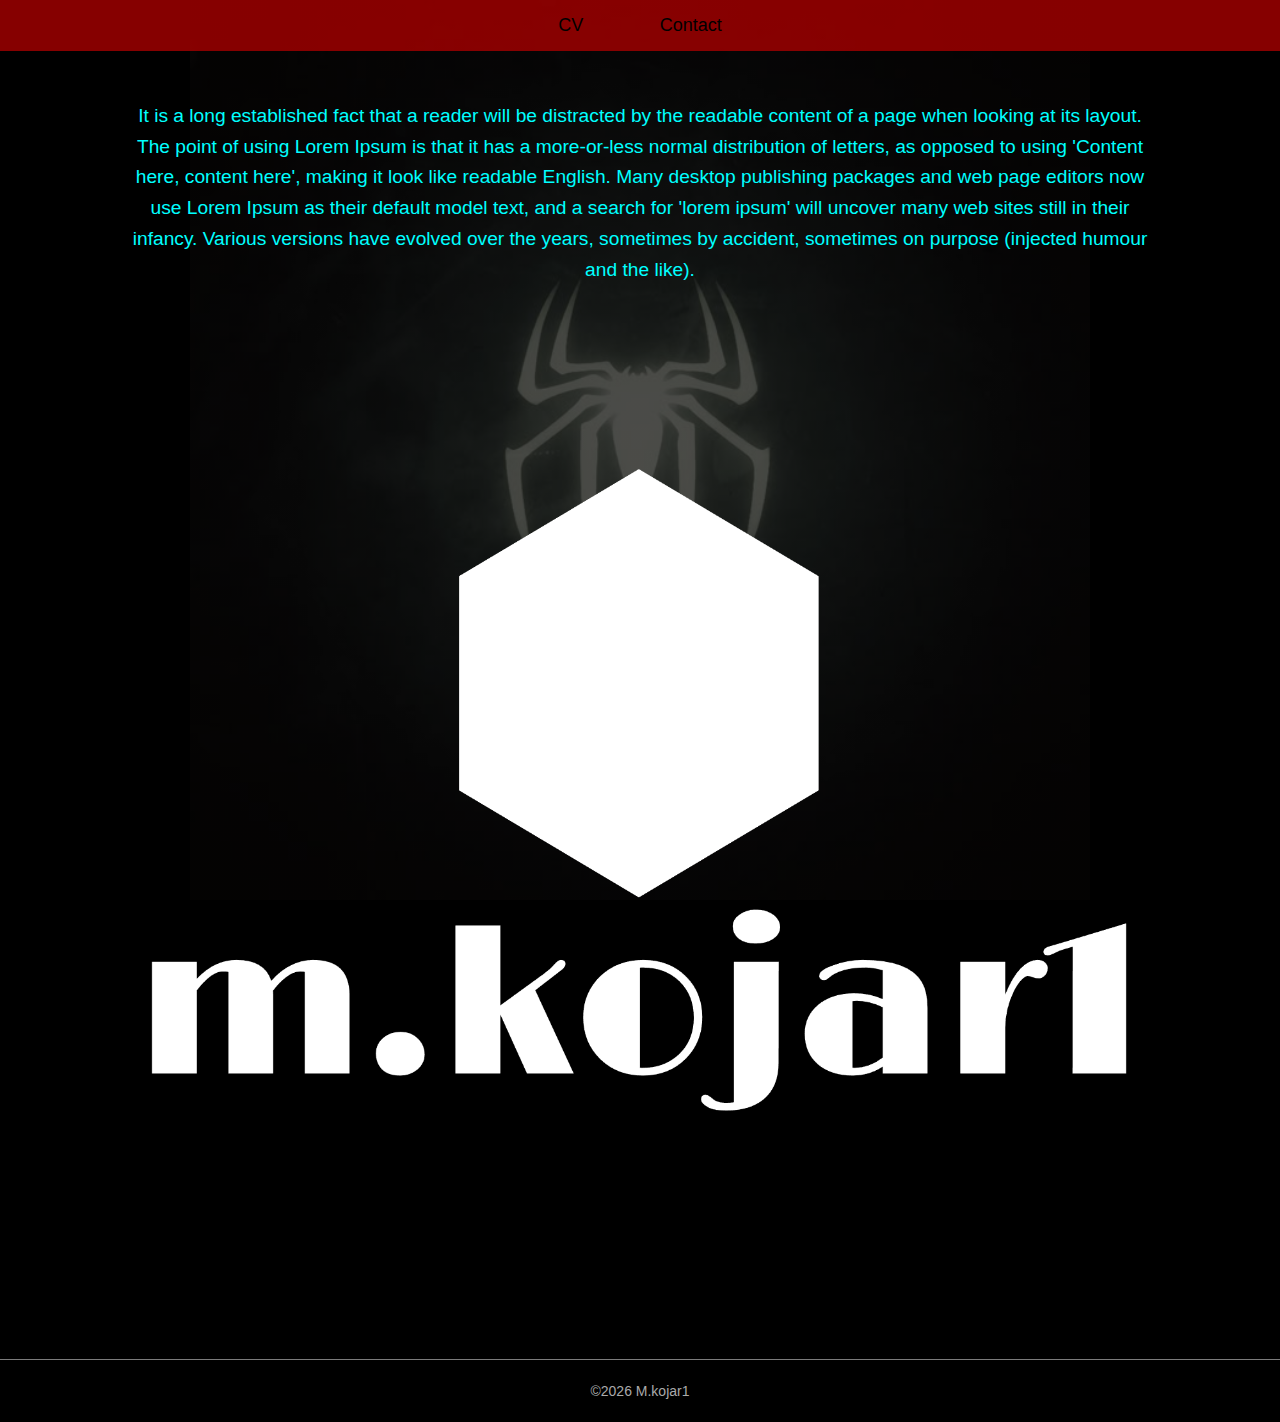
<file: index.html>
<!DOCTYPE html>
<html lang="en">
    <head>
        <meta charset="utf-8">
        <title>huiswerk</title>
        <link rel="stylesheet" href="Huiswerl.css">
    </head>
    <body>
        <header>
            <nav>
                <a href="mijncv.html">CV</a>
                <a href="contact.html">Contact</a>
            </nav>
        </header>
        <main>
         <p>It is a long established fact that a reader will be distracted by the readable content of a page when looking at its layout. The point of using Lorem Ipsum is that it has a more-or-less normal distribution of letters, as opposed to using 'Content here, content here', making it look like readable English. Many desktop publishing packages and web page editors now use Lorem Ipsum as their default model text, and a search for 'lorem ipsum' will uncover many web sites still in their infancy. Various versions have evolved over the years, sometimes by accident, sometimes on purpose (injected humour and the like).</p>   
             <img src="m.kojar1-logo-white (1).png">
            </main>
    </body>
    <footer>
        <p>&copy;2026 M.kojar1</p>
    </footer>

</htnl>
</file>
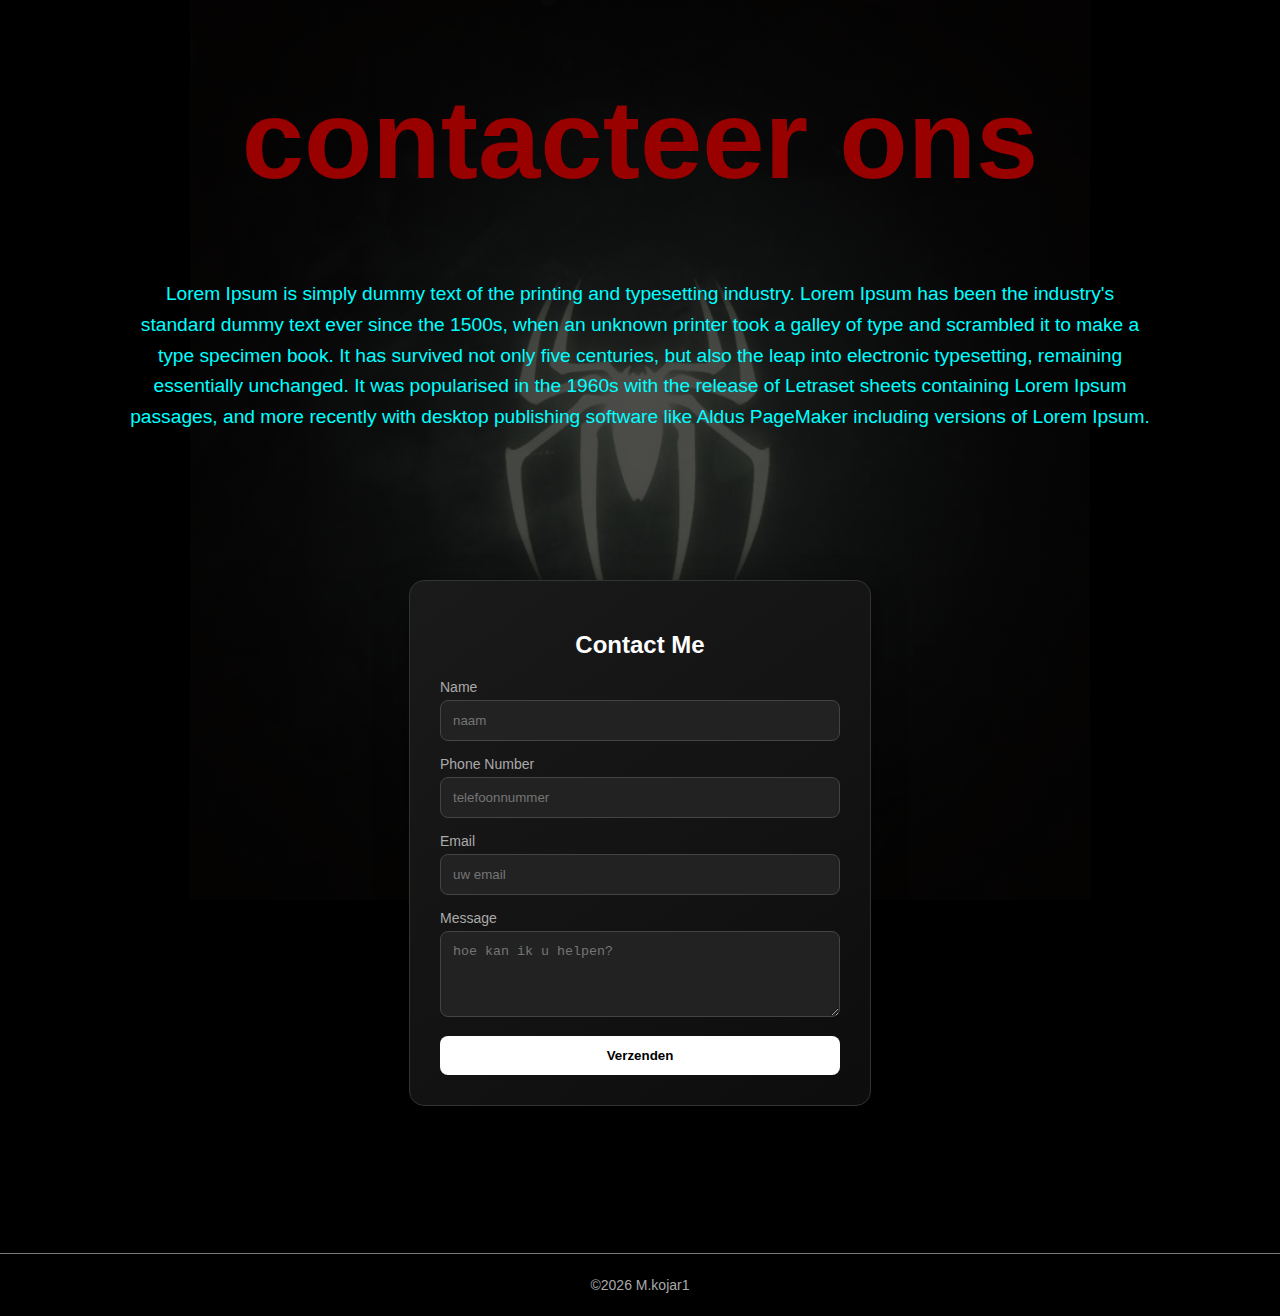
<file: contact.html>
<!DOCTYPE html>
<html lang="nl">
    <head>
        <meta charset="utf-8">
        <title>Contact</title>
        <link rel="stylesheet" href="Huiswerl.css">
    </head>
    <body>
        <h1> contacteer ons</h1>
        <p> Lorem Ipsum is simply dummy text of the printing and typesetting industry. Lorem Ipsum has been the industry's standard dummy text ever since the 1500s, when an unknown printer took a galley of type and scrambled it to make a type specimen book. It has survived not only five centuries, but also the leap into electronic typesetting, remaining essentially unchanged. It was popularised in the 1960s with the release of Letraset sheets containing Lorem Ipsum passages, and more recently with desktop publishing software like Aldus PageMaker including versions of Lorem Ipsum.</p>
        <main class="contact-container">
    <form class="contact-form">
        <h2>Contact Me</h2>
        
        <label for="name">Name</label>
        <input type="text" id="name" name="Naam" placeholder="naam" required>

        <label for="phone">Phone Number</label>
        <input type="tel" id="phone" name="phone" placeholder="telefoonnummer" required>

        <label for="email">Email</label>
        <input type="email" id="email" name="email" placeholder="uw email" required>

        <label for="message">Message</label>
        <textarea id="message" name="message" rows="4" placeholder="hoe kan ik u helpen?"></textarea>

        <button type="submit">Verzenden</button>
    </form>
</main>
    </body>
    <footer>
        <p>&copy;2026 M.kojar1</p>
    </footer>
</html>
</file>
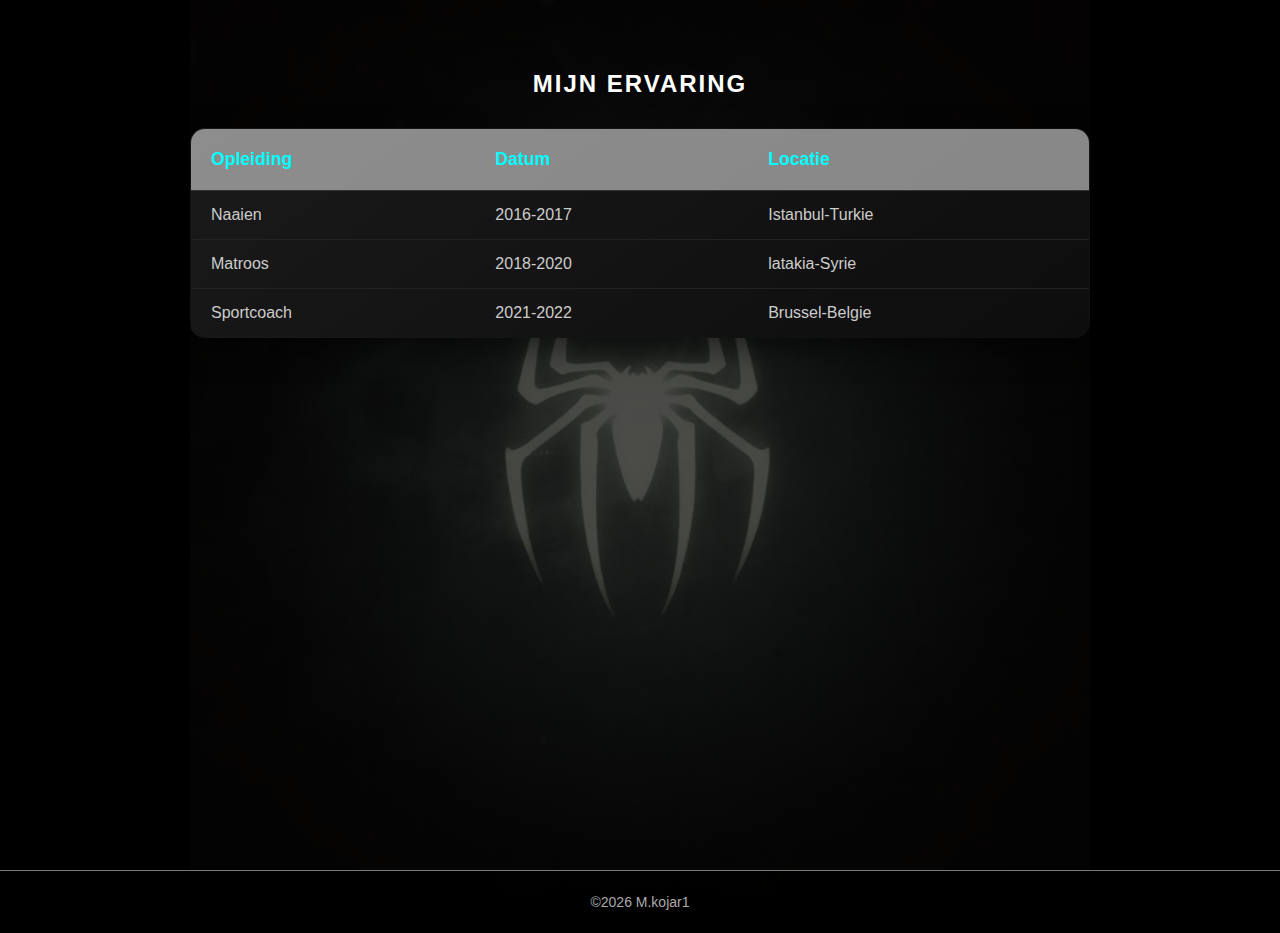
<file: mijncv.html>
<!DOCTYPE html>
<html lang="nl">
    <head>
        <meta charset="utf-8">
        <title>
            CV
        </title>
        <link rel="stylesheet" href="Huiswerl.css">
    </head>
    <body> 
        <main class="cv-container">
            <h2 class="title"> Mijn ervaring</h2>
            <table class="cv-table">
                <thead>
                    <tr>
                        <th>Opleiding</th>
                        <th>Datum</th>
                        <th>Locatie</th>
                    </tr>
                </thead>
                <tbody>
                    <tr>
                        <td>Naaien</td>
                        <td>2016-2017</td>
                        <td>Istanbul-Turkie</td>
                    </tr>
                    <tr>
                        <td>Matroos</td>
                        <td>2018-2020</td>
                        <td>latakia-Syrie</td>
                    </tr>
                    <tr>
                        <td>Sportcoach</td>
                        <td>2021-2022</td>
                        <td>Brussel-Belgie</td>
                    </tr>
                    
                </tbody>
            </table>
        </main>
    </body>
    <footer>
        <p>&copy;2026 M.kojar1</p>
    </footer>
</html>
</file>
<file: Huiswerl.css>
body {
    margin: 0;
    padding: 0;
    background-color: black;
    
    background-image: linear-gradient(rgba(0,0,0,0.7), rgba(0,0,0,0.7)), url("c51f7835c815bbf83f8e4d15b3de91be.jpg");
    background-position: center; 
    background-repeat: no-repeat; 
    background-size: contain; 
    background-attachment: fixed; 
    min-height: 100vh;
    font-family: 'Segoe UI', Tahoma, Geneva, Verdana, sans-serif;
}


nav {
    background-color: rgba(167, 0, 0, 0.8); 
    text-align: center;
    padding: 15px 0;
}

nav a {
    text-decoration: none;
    color: rgb(0, 0, 0);
    font-size: 18px;
    margin: 0 20px;
    padding: 8px 16px;
    transition: 0.3s; 
}

nav a:hover {
    background-color: rgb(255, 255, 255);
    color: #004729;
    border-radius: 5px;
}

p {
    margin: 50px auto;
    width: 80%;
    color: aqua;
    line-height: 1.6;
    text-align: center;
    font-size: 1.2rem;
}
img {
    max-width: 100%;
    display: block;
    height: auto;
}
footer {
    background-color: rgb(0, 0, 0, 0.8);
    color: rgba(167, 0, 0, 0.8);
    text-align: center;
    padding: 20px 0;
    width: 100%;
    border-top: 1px solid #7b7b7b;
    margin-top: 50px;
    display: flex;
    justify-content: center;
}
footer p {
    font-size: 14px;
    margin: 0;
    color: #aaa;
}
/* حاوية النموذج للتوسيط الكامل */
.contact-container {
    display: flex;
    justify-content: center;
    align-items: center;
    min-height: 80vh; /* يضمن التوسط عمودياً في الصفحة */
}

/* تصميم النموذج */
.contact-form {
    background: linear-gradient(145deg, #1a1a1a, #0d0d0d); /* تدرج أسود احترافي */
    padding: 30px;
    border-radius: 15px;
    box-shadow: 0 10px 30px rgba(0, 0, 0, 0.5);
    width: 100%;
    max-width: 400px;
    border: 1px solid #333;
}

.contact-form h2 {
    color: #fff;
    text-align: center;
    margin-bottom: 20px;
}

/* تنسيق الحقول */
.contact-form label {
    color: #aaa;
    display: block;
    margin-bottom: 5px;
    font-size: 14px;
}

.contact-form input, 
.contact-form textarea {
    width: 100%;
    padding: 12px;
    margin-bottom: 15px;
    background: #222; /* لون أسود باهت للحقل */
    border: 1px solid #444;
    border-radius: 8px;
    color: #fff;
    box-sizing: border-box; /* لضمان عدم خروج الحقل عن الحدود */
    transition: 0.3s;
}

/* تأثير عند الضغط على الحقل */
.contact-form input:focus, 
.contact-form textarea:focus {
    outline: none;
    border-color: #777;
    background: #2a2a2a;
}

/* تنسيق زر الإرسال */
.contact-form button {
    width: 100%;
    padding: 12px;
    background: #fff;
    color: #000;
    border: none;
    border-radius: 8px;
    font-weight: bold;
    cursor: pointer;
    transition: 0.3s;
}

.contact-form button:hover {
    background: #ccc;
    transform: translateY(-2px);
}
h1 {
    color: #990000;
    text-align: center;
    justify-content: center;
    width: 100%;
    font-size: 7em;
}
.cv-container {
    padding: 50px 20px;
    display: flex;
    flex-direction: column;
    align-items: center;
    min-height: 80vh;
}
.title {
    color: #fff;
    margin-bottom: 30px;
    letter-spacing: 2px;
    text-transform: uppercase;
}
.cv-table {
    width: 100%;
    max-width: 900px;
    border-collapse: collapse;
    background: linear-gradient(145deg, #1a1a1a, #0d0d0d);
    color: #fff;
    border-radius: 15px;
    overflow: hidden;
    box-shadow: 0 10px 30px rgb(0, 0, 0, 0.5);
    border: 1px solid #333; 
}
.cv-table thead {
    background-color: rgb(255, 255, 255, 0.5);
}
.cv-table th {
padding: 20px;
text-align: left;
color: aqua;
border-bottom: 1px solid #333;
font-size: 1.1rem;
}

.cv-table td{
    padding: 15px 20px;
    border-bottom: 1px solid #222;
    color: #ccc;
    font-size: 1rem;

}
.cv-table tbody tr:hover {
    background: rgb(255, 255, 255, 0.03,);
    transition: 0.3s;
}
.cv-table tbody tr:last-child td{
    border-bottom: none;
}
</file>
